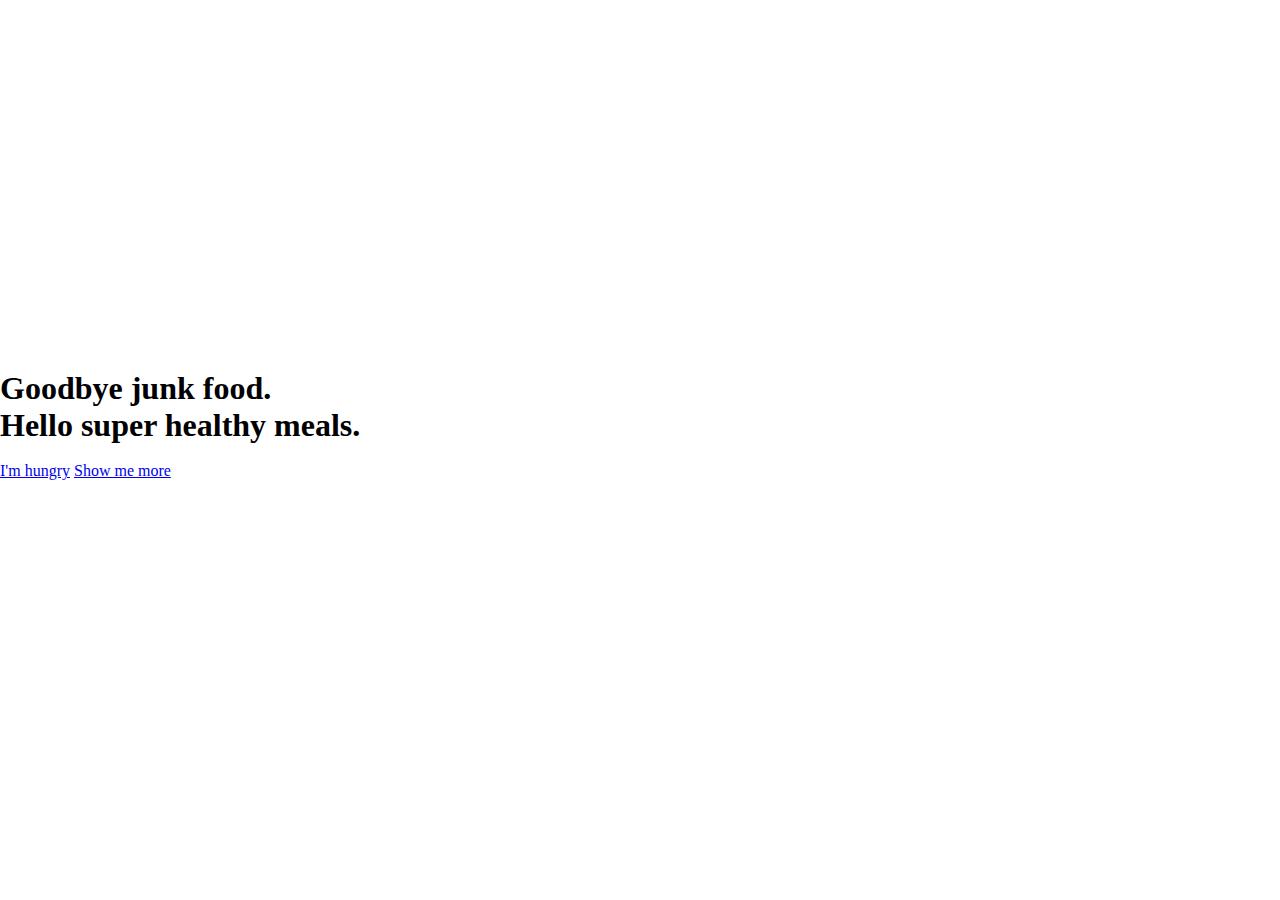
<file: firstwebsite.html>
<!DOCTYPE html>
<html lang="en">
<head>
    <meta charset="UTF-8">
    <meta name="viewport" content="width=device-width, initial-scale=1.0">
    <title>Omnifood</title>
    <link rel="stylesheet" href="style.css">
</head>
<body>
   <header class="header">
        <nav class="nav-bar">
            <div class="row">
                <img src="OmnifoodContents/logo-white.png" alt="logo-white" class="logo">
                <ul class="navigation">
                    
                </ul>

            </div>

        </nav>

        <div class="hero-text-box">
            <h1>Goodbye junk food. <br> Hello super healthy meals.</h1>
            <br>
            <a href="#" class="btn btn-full">I'm hungry</a>
            <a href="#" class="btn btn-ghost">Show me more</a>
        </div>



   </header>
    


















































































</body>
</html>
</file>
<file: style.css>
*{
    margin: 0;
    padding: 0;
    box-sizing: border-box;
}
</file>
